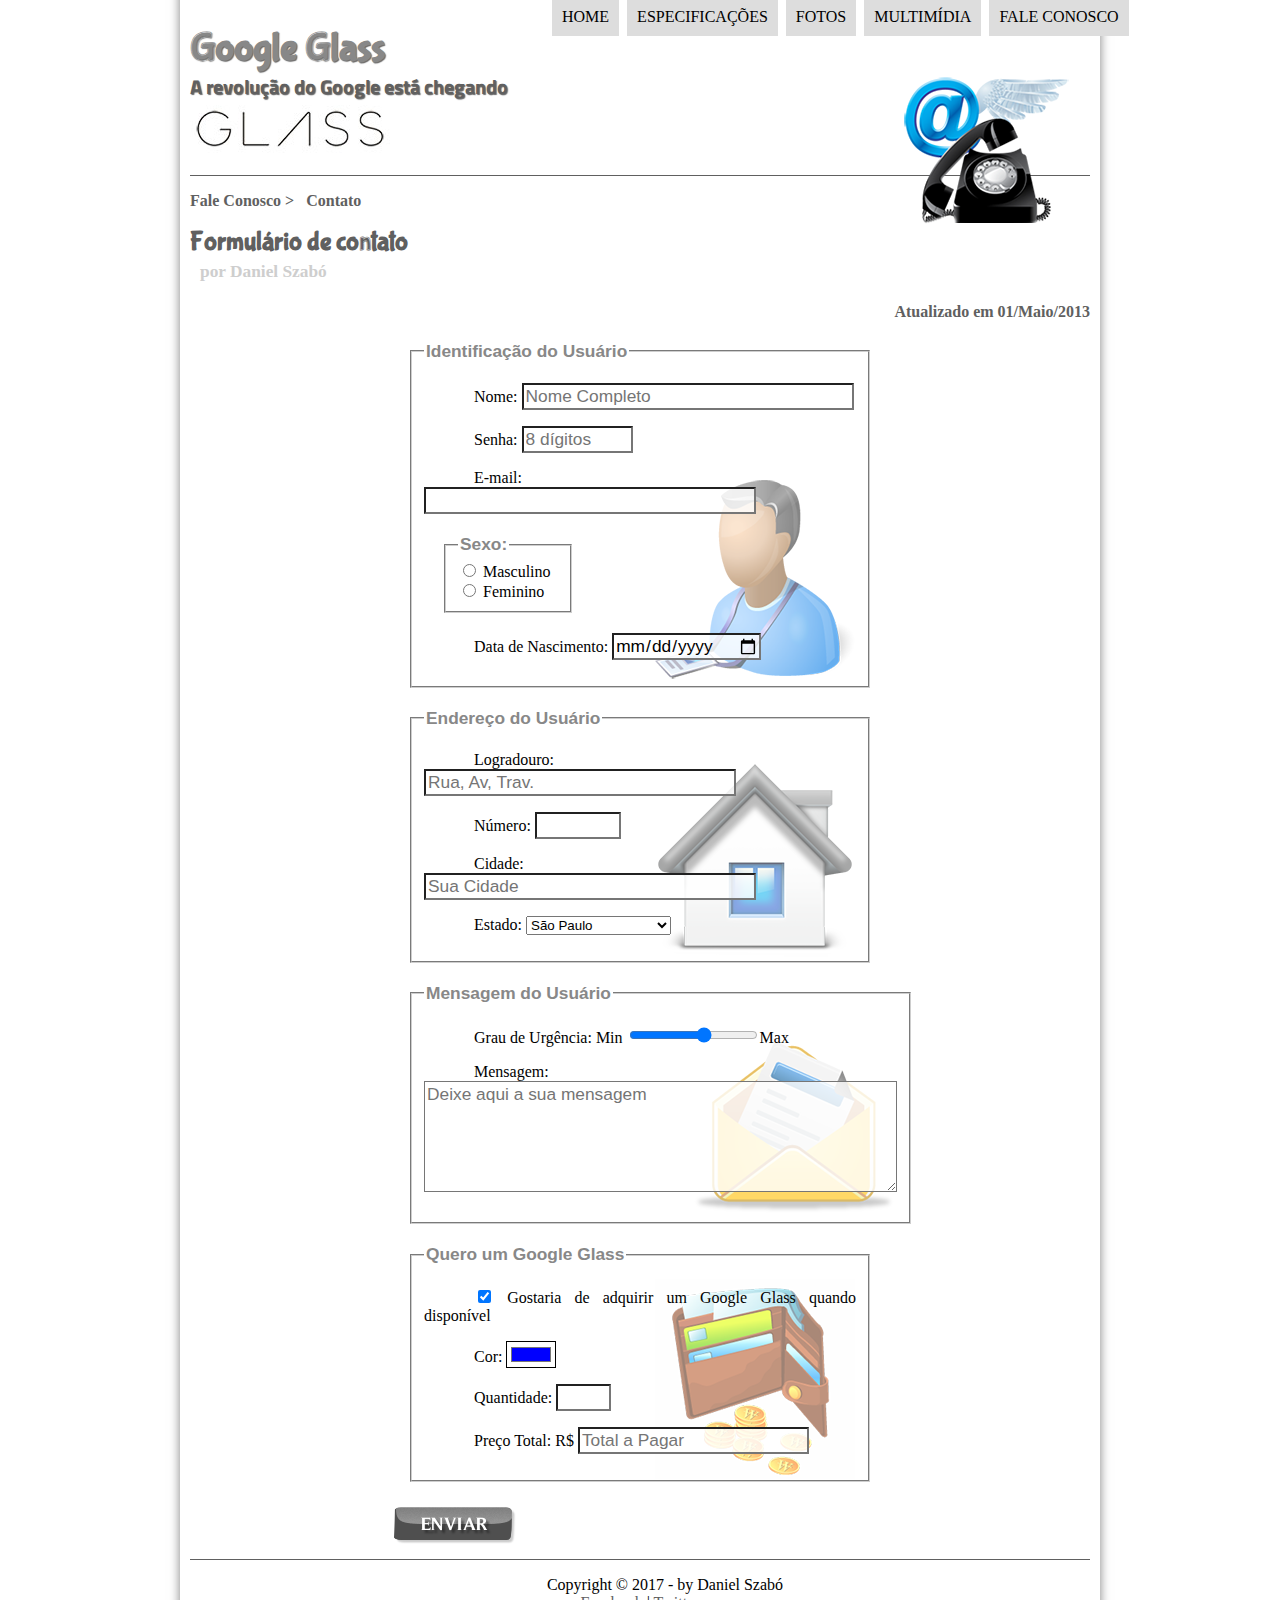
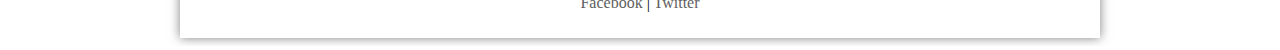
<file: fale-conosco.html>
<!DOCTYPE html>
<html lang="pt-br">
    <head>
        <meta charset="UTF-8"/>
        <title>Tudo Sobre Google Glass</title>
        <link rel="stylesheet" href="_css/estilo.css"/><!--Link para outro arquivo-->
        <link rel="stylesheet" href="_css/form.css"/><!--Link para outro arquivo-->
        <script src="_javascript/funcoes.js"></script>
        <script>
            function cal_total(){
                var qtd = parseInt(document.getElementById('cQtd').value);
                document.getElementById('cTot').value = qtd * 1500;
            }
        </script>
    </head>

    <body>
        <div id="interface">
            <header id="cabecalho">
                <hgroup>
                    <h1>Google Glass</h1>
                    <h2>A revolução do Google está chegando</h2>
                </hgroup>
                <img id= "icone" src="_imagens/contato.png"/>
                
                <nav id="menu">
                    <h1>Menu Principal</h1>
                    <ul type="disc">
                        <li onmouseover="mudaFoto('_imagens/home.png')" onmouseout="mudaFoto('_imagens/contato.png')"><a href="index.html">Home</a></li><!--tag "a" é link para outra página-->
                        <li onmouseover="mudaFoto('_imagens/especificacoes.png')" onmouseout="mudaFoto('_imagens/contato.png')"><a href="specs.html">Especificações</a></li>
                        <li onmouseover="mudaFoto('_imagens/fotos.png')" onmouseout="mudaFoto('_imagens/contato.png')"><a href="fotos.html">Fotos</a></li>
                        <li onmouseover="mudaFoto('_imagens/multimidia.png')" onmouseout="mudaFoto('_imagens/contato.png')"><a href="multimidia.html">Multimídia</a></li>  
                        <li onmouseover="mudaFoto('_imagens/contato.png')" onmouseout="mudaFoto('_imagens/contato.png')"><a href="fale-conosco.html">Fale conosco</a></li>
                    </ul>
                </nav>
            </header>
            <section id="corpo-full">
                <article id="noticia-principal">
                    <header id="cabecalho-artigo">
                        <hgroup id="titulos">
                            <h3>Fale Conosco > &nbsp; Contato</h3>
                            <h1>Formulário de contato</h1>
                            <h2>por Daniel Szabó</h2>
                            <h3 class="direita">Atualizado em 01/Maio/2013</h3>
                        </hgroup>
                    </header>
                </article>
            </section> 
            <form method="post" id="fContato" action="mailto:contato@contato.com.br" oninput="cal_total();">        
                <fieldset id="usuario">
                    <legend>Identificação do Usuário</legend>
                    <p><label for="cNome">Nome:</label>
                    <input type="text" name="tNome" id="cNome" size ="30" maxlength="30" placeholder="Nome Completo"/></p>
                    <p><label for="cSenha">Senha:</label>
                    <input type="password" name="tSenha" id="cSenha" size="8" placeholder="8 dígitos"/></p>
                    <p><label for="cMail">E-mail:</label>
                    <input type="email" name= "tMail" id="cMail" size="30" maxlength="40"/></p>
                    <fieldset id="sexo">
                        <legend>Sexo:</legend>
                            <input type="radio" name="tSexo" id="cMasc" /> <label for="cMasc">Masculino</label><br/>
                            <input type="radio"  name="tSexo" id="cFem" /> <label for="cFem">Feminino</label>
                    </fieldset>
                    <p><label for="cNasc">Data de Nascimento:</label>
                    <input type="date" name="tNasc" id="cNasc"/></p>
                </fieldset>

                <fieldset id="endereco">
                    <legend>Endereço do Usuário</legend>
                    <p><label for="cRua">Logradouro:</label>
                        <input type="text" name="tRua" id="cRua" size="28" maxlength="80" placeholder="Rua, Av, Trav."/></p>
                    <p><label for="cNum">Número:</label>
                    <input type="number" name="tNum" id="cNum" min="0" max="9999"/></p>
                    <p><label for="cCid">Cidade:</label>
                    <input type="text" name="tCid" id="cCid" size="30" placeholder="Sua Cidade" list="cidades"></p>
                    <datalist id="cidades">
                        <option value="Rio de Janeiro"></option>
                        <option value="Nova Iguaçu"></option>
                        <option value="Niterói"></option>
                        <option value="Belford Roxo"></option>
                    </datalist>
                    <p><label for="cEst">Estado:</label>
                    <select name="tEst" id="cEst">
                        <option value="AC">Acre</option>
                        <option value="AL">Alagoas</option>
                        <option value="AP">Amapá</option>
                        <option value="AM">Amazonas</option>
                        <option value="BA">Bahia</option>
                        <option value="CE">Ceará</option>
                        <option value="DF">Distrito Federal</option>
                        <option value="ES">Espírito Santo</option>
                        <option value="GO" >Goiás</option>
                        <option value="MA">Maranhão</option>
                        <option value="MT">Mato Grosso</option>
                        <option value="MS">Mato Grosso do Sul</option>
                        <option value="MG">Minas Gerais</option>
                        <option value="PA">Pará</option>
                        <option value="PB">Paraíba</option>
                        <option value="PR">Paraná</option>
                        <option value="PE">Pernambuco</option>
                        <option value="PI">Piauí</option>
                        <option value="RJ">Rio de Janeiro</option>
                        <option value="RN">Rio Grande do Norte</option>
                        <option value="RS">Rio Grande do Sul</option>
                        <option value="RO">Rondônia</option>
                        <option value="RR">Roraima</option>
                        <option value="SC">Santa Catarina</option>
                        <option selected value="SP">São Paulo</option>
                        <option value="SE">Sergipe</option>
                        <option value="TO">Tocantins</option>
                    </select></p>
                </fieldset>

                <fieldset id="mensagem">
                    <legend>Mensagem do Usuário</legend>
                    <p><label for="cUrg">Grau de Urgência: Min</label>
                    <input type="range" name="tUrg" id="cUrg" min="0" max="10" step="2"/>Max</p>
                    <p><label for="cMsg">Mensagem:</label>
                    <textarea name="tMsg" id="cMsg" cols="45" rows="5" placeholder="Deixe aqui a sua mensagem"></textarea></p>
                </fieldset>

                <fieldset id="pedido">
                    <legend>Quero um Google Glass</legend>
                    <p><input type="checkbox" name="tPed" id="cPad" checked/>
                    <label for="cPad">Gostaria de adquirir um Google Glass quando disponível</label></p>
                    <p><label for="cCor">Cor:</label>
                    <input type="color" name="tCor" id="cCor" value="#0000FF"/></p>
                    <p><label for="cQtd">Quantidade:</label>
                    <input type="number" name="tQtd" id="cQtd" min="0" max="5"/></p>
                    <p><label for="cTot">Preço Total: R$</label>
                    <input type="text" name="tTot" id="cTot" placeholder="Total a Pagar" readonly/></p>
                </fieldset>
                <input type="image" name="tEnviar" src="_imagens/botao-enviar.png"/>
            </form>
            <footer id="rodape">
                <p>Copyright &copy; 2017 - by Daniel Szabó<br/>
                <a href="http://facebook.com.br" target="_blank">Facebook</a> |
                <a href="http://twitter.com.br" target="_blank">Twitter</a></p>
            </footer>
        </div> 
    </body>
</html>
</file>
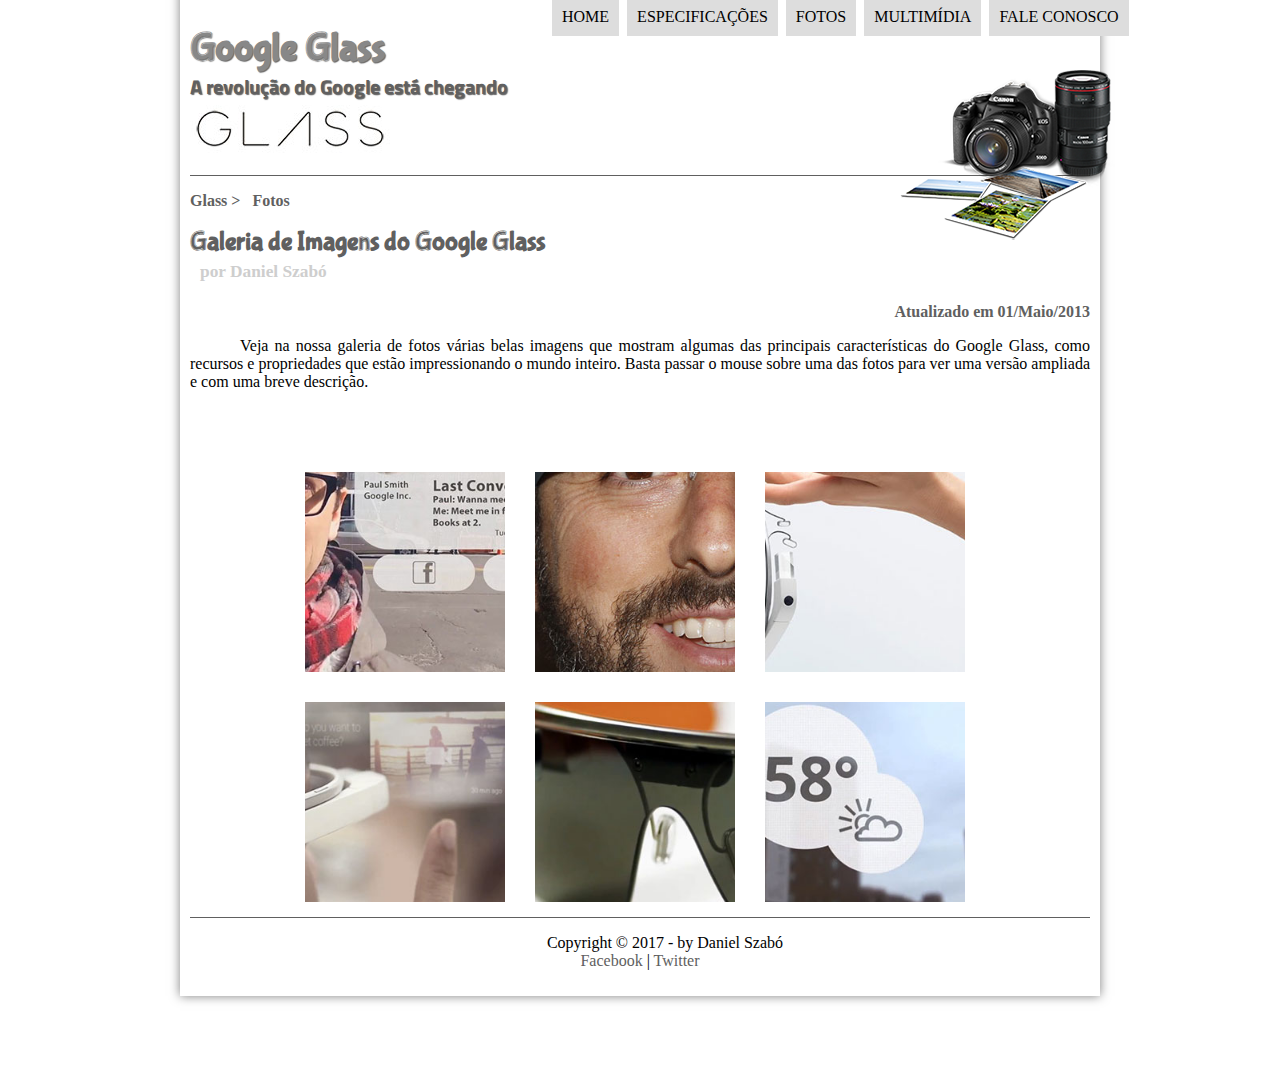
<file: fotos.html>
<!DOCTYPE html>
<html lang="pt-br">
    <head>
        <meta charset="UTF-8"/>
        <title>Tudo Sobre Google Glass</title>
        <link rel="stylesheet" href="_css/estilo.css"/><!--Link para outro arquivo-->
        <link rel="stylesheet" href="_css/fotos.css"/><!--Link para outro arquivo-->
    </head>
    <script src="_javascript/funcoes.js"></script>
    <body>
        <div id="interface">
            <header id="cabecalho">
                <hgroup>
                    <h1>Google Glass</h1>
                    <h2>A revolução do Google está chegando</h2>
                </hgroup>
                <img id= "icone" src="_imagens/fotos.png"/>
                
                <nav id="menu">
                    <h1>Menu Principal</h1>
                    <ul type="disc">
                        <li onmouseover="mudaFoto('_imagens/home.png')" onmouseout="mudaFoto('_imagens/fotos.png')"><a href="index.html">Home</a></li><!--tag "a" é link para outra página-->
                        <li onmouseover="mudaFoto('_imagens/especificacoes.png')" onmouseout="mudaFoto('_imagens/fotos.png')"><a href="specs.html">Especificações</a></li>
                        <li onmouseover="mudaFoto('_imagens/fotos.png')" onmouseout="mudaFoto('_imagens/fotos.png')"><a href="fotos.html">Fotos</a></li>
                        <li onmouseover="mudaFoto('_imagens/multimidia.png')" onmouseout="mudaFoto('_imagens/fotos.png')"><a href="multimidia.html">Multimídia</a></li>  
                        <li onmouseover="mudaFoto('_imagens/contato.png')" onmouseout="mudaFoto('_imagens/fotos.png')"><a href="fale-conosco.html">Fale conosco</a></li>
                    </ul>
                </nav>
            </header>
            <section id="corpo-full">
                <article id="noticia-principal">
                    <header id="cabecalho-artigo">
                        <hgroup id="titulos">
                            <h3>Glass > &nbsp; Fotos</h3>
                            <h1>Galeria de Imagens do Google Glass</h1>
                            <h2>por Daniel Szabó</h2>
                            <h3 class="direita">Atualizado em 01/Maio/2013</h3>
                        </hgroup>
                    </header>
                </article>
            </section>         
             <p>Veja na nossa galeria de fotos várias belas imagens que mostram algumas das principais características do Google Glass, como recursos e propriedades que estão impressionando o mundo inteiro. Basta passar o mouse sobre uma das fotos para ver uma versão ampliada e com uma breve descrição.</p>
            <ul id="album-fotos">
                <li id="foto01"><span>Agenda e lembretes</span></li>
                <li id="foto02"><span>Sergey Brin usando o Glass</span></li>
                <li id="foto03"><span>Leve e compacto</span></li>
                <li id="foto04"><span>Sensação de uma tela de 50"</span></li>
                <li id="foto05"><span>Vários tipos de lente</span></li>
                <li id="foto06"><span>Informações importantes</span></li>
            </ul>

            <footer id="rodape">
                <p>Copyright &copy; 2017 - by Daniel Szabó<br/>
                <a href="http://facebook.com.br" target="_blank">Facebook</a> |
                <a href="http://twitter.com.br" target="_blank">Twitter</a></p>
            </footer>
        </div> 
    </body>
</html>
</file>
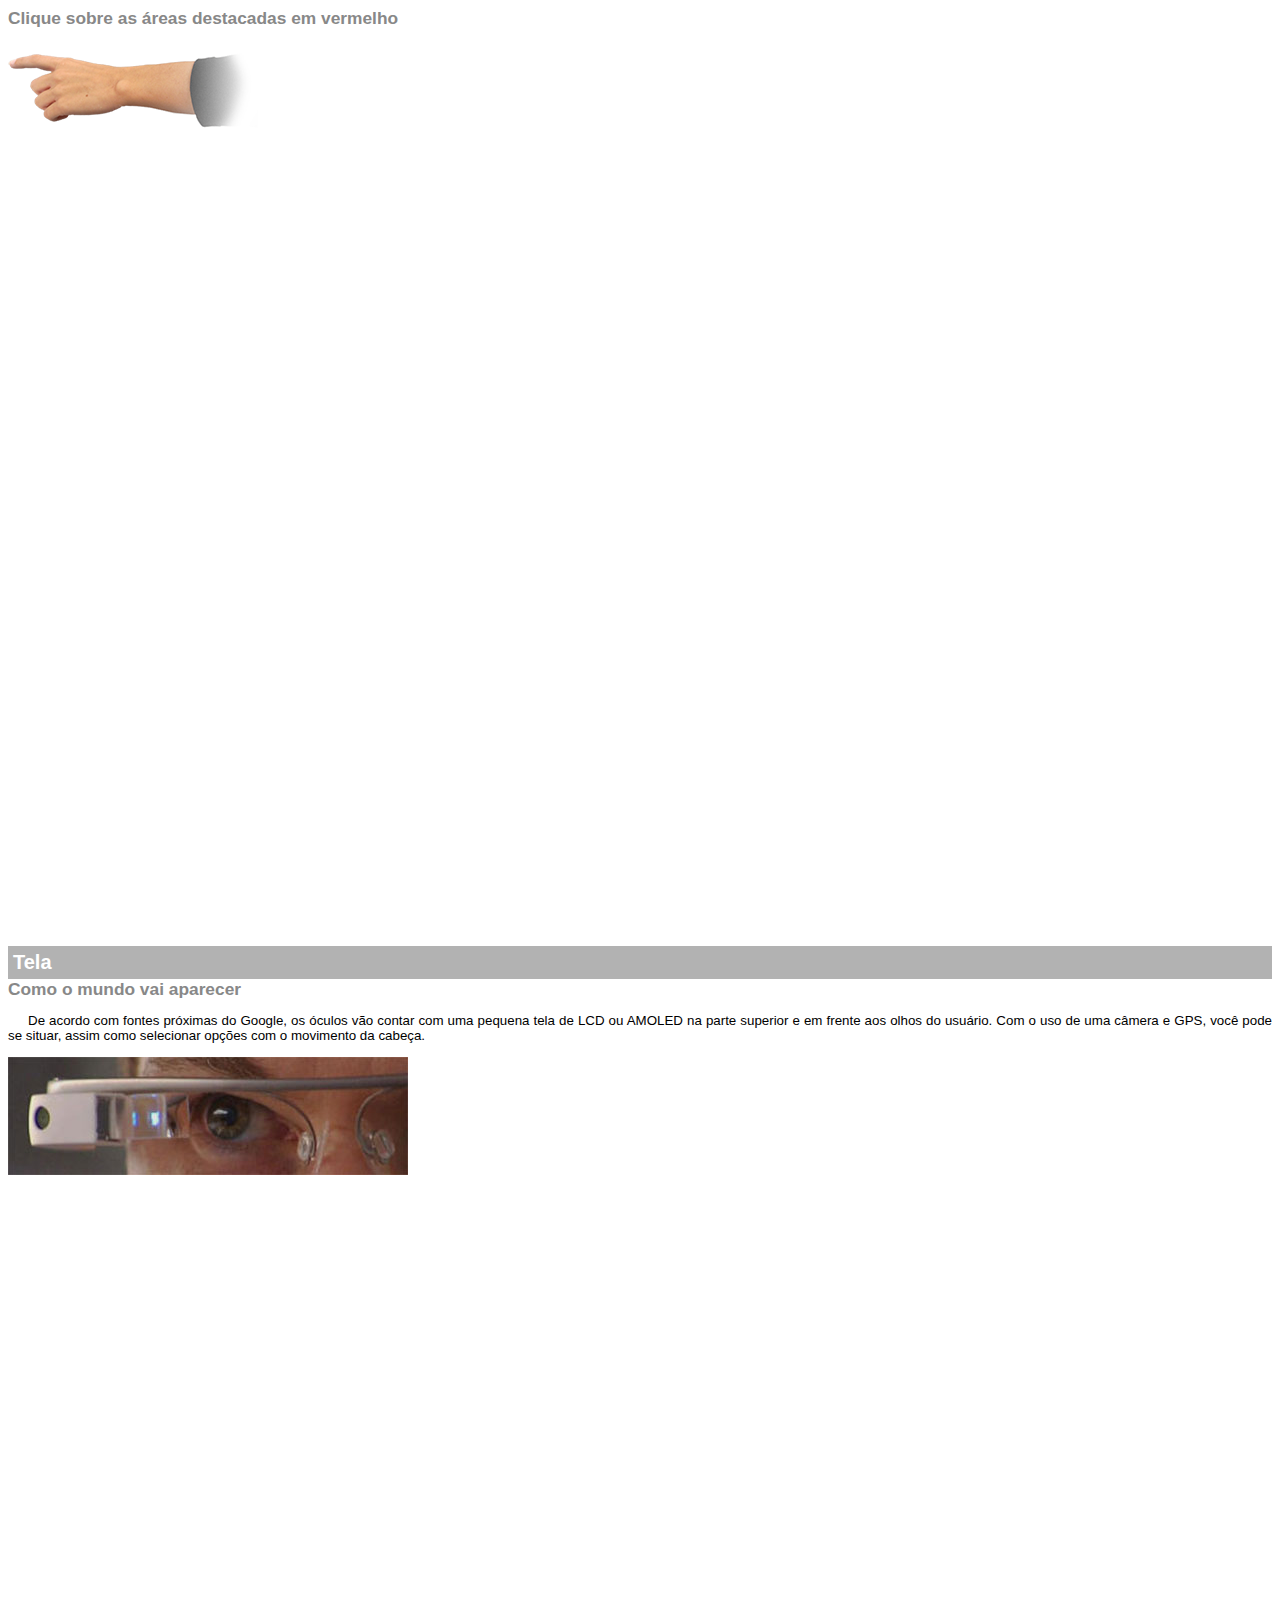
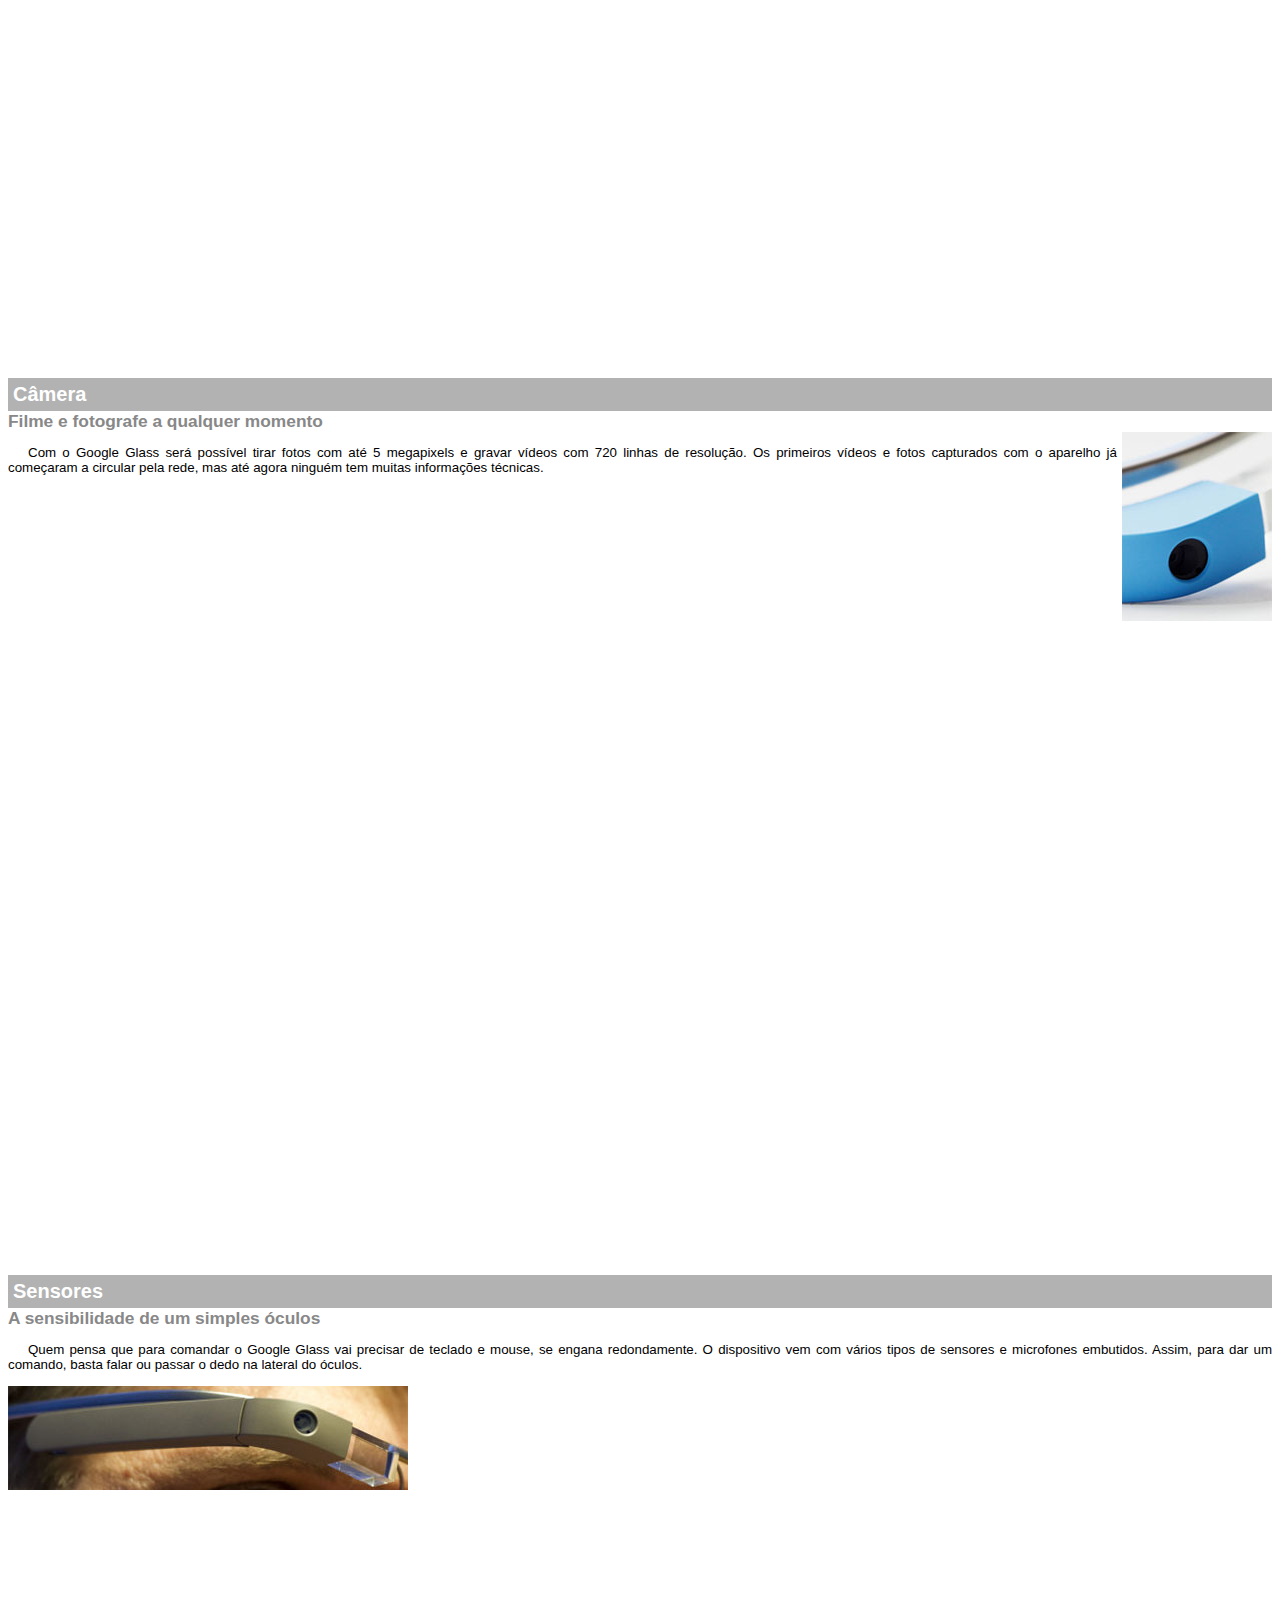
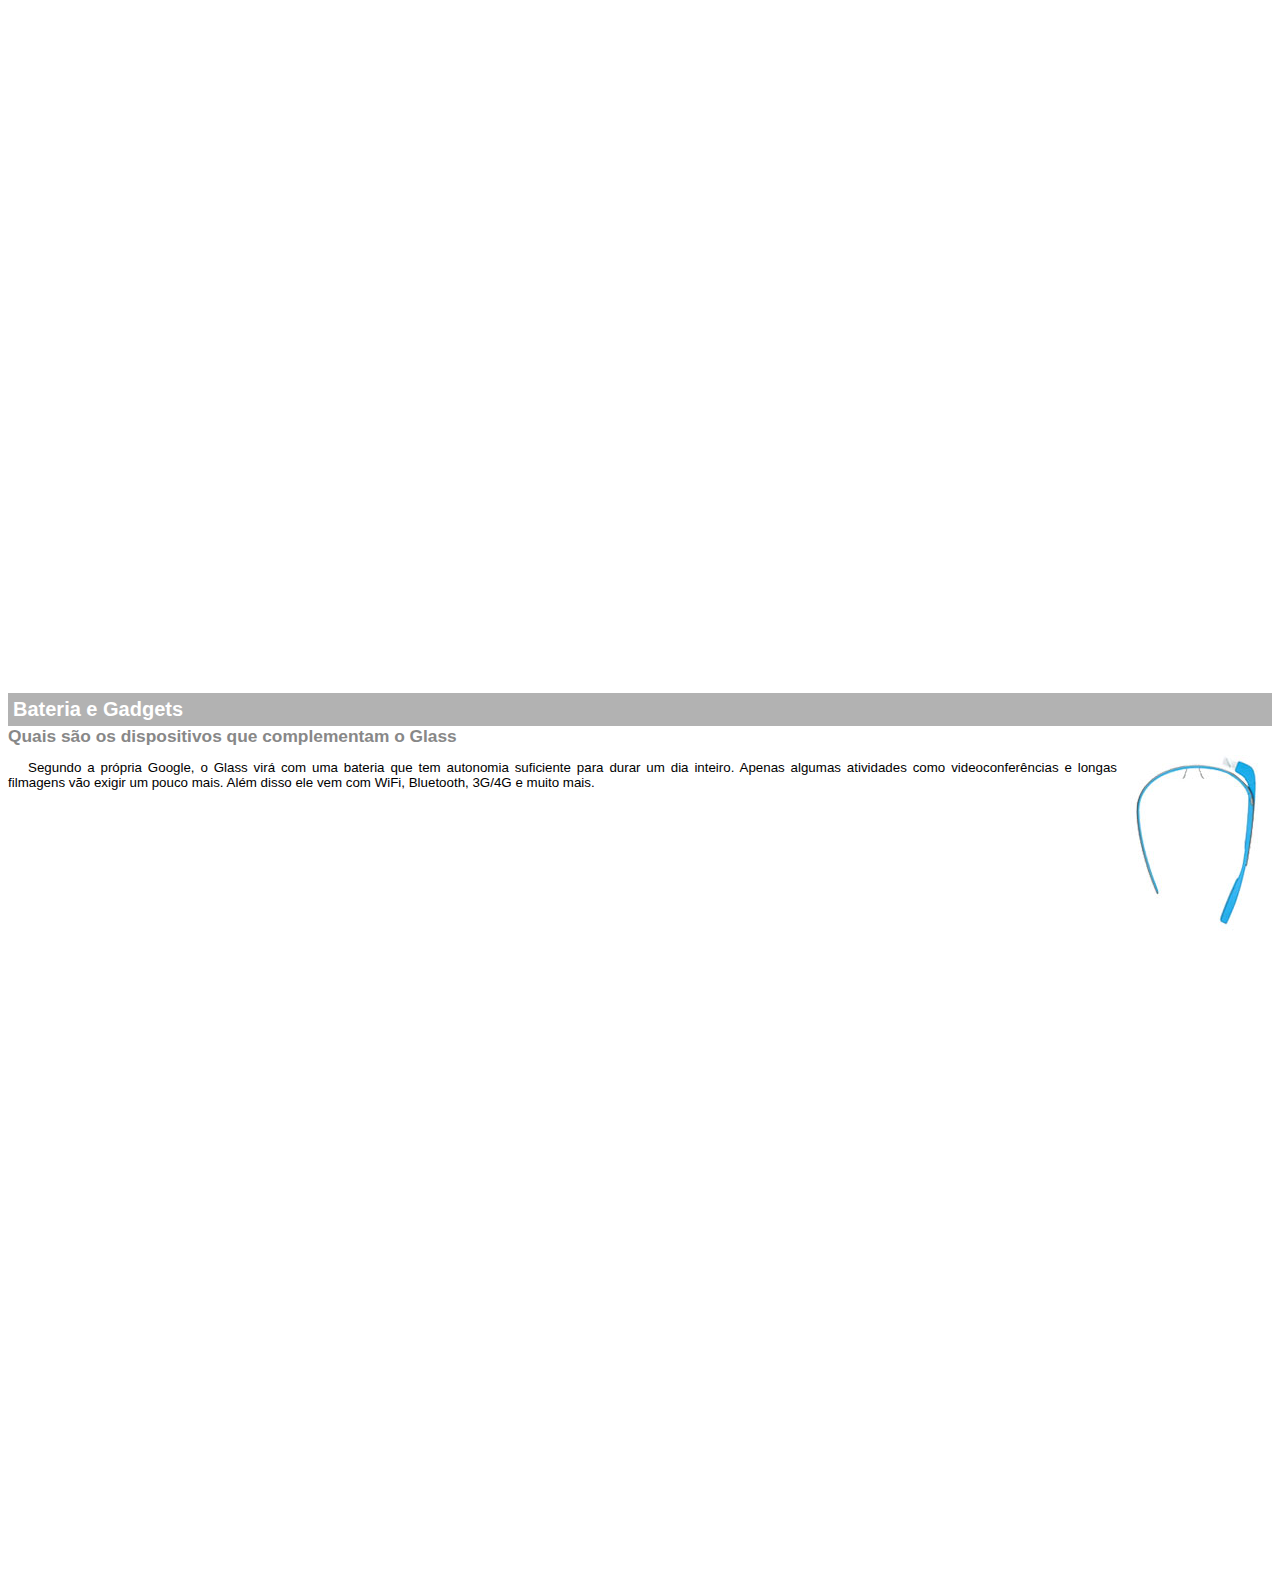
<file: google-glass.html>
<!DOCTYPE html>
<html lang="pt-br">
    <head>
        <meta charset="utf-8"/>
        <title>informações sobre Google Glass</title>
        <style>
            body{
                font-family: Arial;
                font-size: 10pt;
            }
            p{
                text-align: justify;
                text-indent: 20px;
            }
            article h1{
                font-size: 15pt;
                color:#ffffff;
                background-color: rgba(0, 0, 0, .3);
                padding: 5px;
                margin: 0px;
            }
            article h2{
                font-size: 13pt;
                color:#888888;
                margin: 0px;
            }
            article{
                margin-bottom: 800px;
            }
            img.img-dir{
                display: block;
                float: right;
                margin-left: 5px;
            }
        </style>
  </head>
  <body>
    <article id= "topo">
        <header>
            <h2>Clique sobre as áreas destacadas em vermelho</h2>
        </header>
        <img src= "_imagens/mao.png" alt="Mão apontando para a esquerda"/>
    </article>

    <article id = "tela">
        <header>
            <h1>Tela</h1>
            <h2>Como o mundo vai aparecer</h2>
        </header>
        <p>De acordo com fontes próximas do Google, os óculos vão contar com uma pequena tela de LCD ou AMOLED na parte superior e em frente aos olhos do usuário. Com o uso de uma câmera e GPS, você pode se situar, assim como selecionar opções com o movimento da cabeça.</p>
        <img src= "_imagens/det-tela.jpg" alt="Tela do google glass"/>
    </article>

    <article id = "camera">
        <header>
            <h1>Câmera</h1>
            <h2>Filme e fotografe a qualquer momento</h2>
        </header>
        <img src= "_imagens/det-camera.jpg" class= "img-dir" alt="Câmera do google glass"/>
        <p>Com o Google Glass será possível tirar fotos com até 5 megapixels e gravar vídeos com 720 linhas de resolução. Os primeiros vídeos e fotos capturados com o aparelho já começaram a circular pela rede, mas até agora ninguém tem muitas informações técnicas.</p>
    </article>

    <article id = "sensores">
        <header>
            <h1>Sensores</h1>
            <h2>A sensibilidade de um simples óculos</h2>
        </header>
        <p>Quem pensa que para comandar o Google Glass vai precisar de teclado e mouse, se engana redondamente. O dispositivo vem com vários tipos de sensores e microfones embutidos. Assim, para dar um comando, basta falar ou passar o dedo na lateral do óculos.</p>
        <img src= "_imagens/det-touch.jpg" alt="Sensores do google glass"/>
    </article>

    <article id = "gadgets">
        <header>
            <h1>Bateria e Gadgets</h1>
            <h2>Quais são os dispositivos que complementam o Glass</h2>
        </header>
        <img src= "_imagens/det-bateria.jpg" class= "img-dir" alt="Bateria e Gadgets do google glass"/>
        <p>Segundo a própria Google, o Glass virá com uma bateria que tem autonomia suficiente para durar um dia inteiro. Apenas algumas atividades como videoconferências e longas filmagens vão exigir um pouco mais. Além disso ele vem com WiFi, Bluetooth, 3G/4G e muito mais.</p>
    </article>

  </body>
</html>
</file>
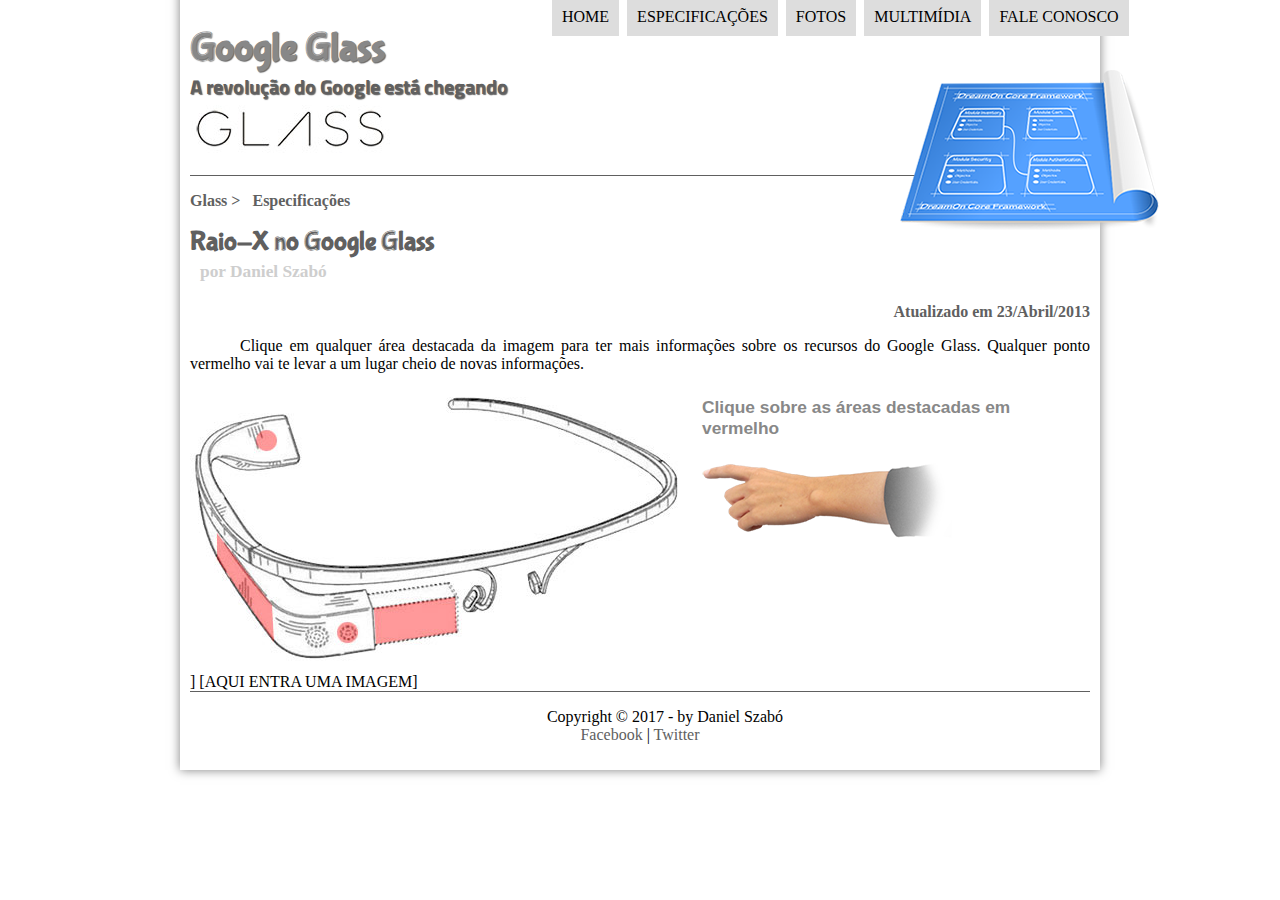
<file: specs.html>
<!DOCTYPE html>
<html lang="pt-br">
    <head>
        <meta charset="utf-8"/>
        <title>Tudo Sobre Google Glass</title>
        <link rel ="stylesheet" href="_css/estilo.css"/>
        <link rel ="stylesheet" href="_css/specs.css"/>
    </head>
    <script src="_javascript/funcoes.js"></script>
    <body>
        <div id="interface">
            <header id="cabecalho">
                <hgroup>
                    <h1>Google Glass</h1>
                    <h2>A revolução do Google está chegando</h2>
                </hgroup>
                <img id= "icone" src="_imagens/especificacoes.png"/>

                <nav id="menu">
                    <h1>Menu Principal</h1>
                    <ul type="disc">
                        <li onmouseover="mudaFoto('_imagens/home.png')" onmouseout="mudaFoto('_imagens/especificacoes.png')"><a href="index.html">Home</a></li>
                        <li onmouseover="mudaFoto('_imagens/especificacoes.png')" onmouseout="mudaFoto('_imagens/especificacoes.png')"><a href="specs.html">Especificações</a></li>
                        <li onmouseover="mudaFoto('_imagens/fotos.png')" onmouseout="mudaFoto('_imagens/especificacoes.png')"><a href="fotos.html">Fotos</a></li>
                        <li onmouseover="mudaFoto('_imagens/multimidia.png')" onmouseout="mudaFoto('_imagens/especificacoes.png')"><a href ="multimidia.html">Multimídia</a></li>
                        <li onmouseover="mudaFoto('_imagens/contato.png')" onmouseout="mudaFoto('_imagens/especificacoes.png')"><a href="fale-conosco.html">Fale Conosco</a></li>
                    </ul>
                </nav>
            </header>
            <section id="corpo-full">
                <article id="noticia-principal">
                    <header id="cabecalho-artigo">
                        <hgroup id="titulos">
                            <h3>Glass > &nbsp; Especificações</h3>
                            <h1>Raio-X no Google Glass</h1>
                            <h2>por Daniel Szabó</h2>
                            <h3 class="direita">Atualizado em 23/Abril/2013</h3>
                        </hgroup>
                    </header>
                <p>Clique em qualquer área destacada da imagem para ter mais informações sobre os recursos do Google Glass. Qualquer ponto vermelho vai te levar a um lugar cheio de novas informações.</p>
                <section id="conteudo">
                    <img src="_imagens/glass-esquema-marcado.jpg" usemap="#meumapa"/>
                    <map name="meumapa">
                        <area shape="rect" coords="179,202, 270,260" href="google-glass.html#tela" target="janela"/>
                        <area shape="circle" coords="158,243,12" href="google-glass.html#camera" target="janela"/>
                        <area shape="circle" coords="73,52,12" href="google-glass.html#gadgets" target="janela"/>
                        <area shape="poly" coords="23,143,83,216,84,249,27,169" href="google-glass.html#sensores" target="janela"/>
                    </map>
                    <iframe src="google-glass.html" name="janela" id="frame-spec" scrolling="no"></iframe>
                </section>]
[AQUI ENTRA UMA IMAGEM]
                </article>
            </section>
            <footer id="rodape">
                <p>Copyright &copy; 2017 - by Daniel Szabó<br/>
                <a href="http://facebook.com.br" target="_blank">Facebook</a> |
                <a href="http://twitter.com.br" target="_blank">Twitter</a></p>
            </footer>
        </div>
    </body>
</html>
</file>
<file: _css/estilo.css>
@charset "UTF-8";
@import url('https://fonts.googleapis.com/css?family=Titillium+Web');
@font-face{
    font-family: 'FonteLogo';
    src: url("../_fonts/bubblegum-sans-regular.otf");
}

body{
    font-family: Arial, sans-serif
    background-color: #dddddd;
    color: rgba(0,0,0,1);
}
div#interface{
    width: 900px;
    background-color: #ffffff;
    margin:-20px auto 0px auto;
    box-shadow: 0px 0px 10px rgba(0,0,0,.5);
    padding: 10px;
}
p{
    text-align: justify;
    text-indent: 50px;
}
a{
    color: #606060;
    text-decoration: none;
}
a:hover{
    text-decoration: underline;
}
header#cabecalho img#icone{
    position: absolute;
    left:900px ;
    top: 70px;
}
header#cabecalho{
    border-bottom: 1px #606060 solid;
    height: 150px;
    background: url("../_imagens/glass-logo-peq.jpg") no-repeat 0px 80px;
}

header#cabecalho h1{
    font-family: 'FonteLogo', sans-serif;
    font-size: 30pt;
    color: #888888;
    text-shadow: 1px 1px 1px rgba(0,0,0,.6);
    padding: 0px;
    margin-bottom: 0px;
}
header#cabecalho h2{
    font-family: 'Titillium Web', sans-serif;
    font-size: 15pt;
    color: #606060;
    text-shadow: 1px 1px 1px rgba(0,0,0,.6);
    padding: 0px;
    margin-top: 0px;
}
/*Formatação de imagens com legendas*/
figure.foto-legenda{
    position: relative;
    border:  8px solid white;
    box-shadow: 1px 1px 4px black;
}
figure.foto-legenda img{
    width: 100%;
    height: 100%;
}
figure.foto-legenda figcaption{
    opacity: 0;
    position: absolute;
    top: 0px;
    background-color: rgba(0,0,0,.4);
    color: white;
    width: 100%;
    height: 100%;
    padding: 10px;
    box-sizing: border-box;
    transition: opacity 1s;
}
figure.foto-legenda:hover figcaption{
    opacity: 1;
}
/*Formatação do menu*/
nav#menu{
    display: block;
}

nav#menu ul{
    list-style: none;
    text-transform: uppercase;
    position: absolute;/*Absolute livre para movimentar no site, relative preso dentro do container*/
    top: -20px;
    left: 510px;
}

nav#menu li{
    display: inline-block;
    background-color: #dddddd;
    padding: 10px;
    margin: 2px;
    /*Aumentar a compatibilidade com os navegadores, site prefixr*/
    webkit-transition: background-color 1s;
    moz-transition: background-color 1s;
    ms-transition: background-color 1s;
    o-transition: background-color 1s;
    transition: background-color 1s;

}

nav#menu li:hover{
    background-color: #606060;
}

nav#menu h1{
    display: none;
}

nav#menu a{
    color: #000000;
    text-decoration: none;
}

nav#menu a:hover{
    color: #ffffff;
    text-decoration: underline;
}

/*Formatação da divisão do site*/
section#corpo{
    display: block;
    width: 500px;   
    float: left;
    border-right: 1px #606060 solid;
    padding-right: 10px;
}

/*Formatação do artigo*/
article#noticia-principal h2{
    font-size: 13pt;
    color: #606060;
    background-color: #dddddd;
    padding: 5px 0px 5px 10px;
    margin: 10px 0px 10px 0px;
}
header#cabecalho-artigo h1{
    font-family: 'FonteLogo',sans-serif;
    font-size: 20pt;
    color: #606060;
    margin-bottom: 0px;
    margin-top: 0px;
}
header#cabecalho-artigo h2{
    font-size: 13pt;
    color: #cecece;
    background-color: #ffffff;
    margin: 0px;
}
header#cabecalho-artigo h3{
    font-size: 12pt;
    color: #606060;
}
.direita{
    text-align: right;
}

/*Formatação da tabela*/
table#tabelaspec{
    border: 1px solid #606060; 
    border-spacing: 0px;
    margin-left: auto;
    margin-right: auto;
}
table#tabelaspec td{
    border: 1px solid #606060;
    padding: 10px;
    text-align: center;
    vertical-align: middle;
}
table#tabelaspec td.ce{
    color: #ffffff;
    background-color: #606060;
    vertical-align: top;
    font-weight: bold;
}

table#tabelaspec td.cd{
    background-color: #cecece;
}

table#tabelaspec caption{
    color: #888888;
    font-size: 13pt;
    font-weight: bolder;
}

table#tabelaspec span{
   display: block;
   float: right;
   color: #000000;
   font-size: 8pt;
   margin-top: 10px; 
}
aside#lateral{
    display: block;
    width: 350px;
    float: right;
    background-color: #dddddd;
    padding: 10px;
    margin-top: 10px;
    box-shadow: 2px 2px 2px rgba(0, 0, 0, .5);
}
aside#lateral h1{
    font-family: 'FonteLogo', sans-serif;
    font-size: 13pt;
    color: #606060;
    margin-top: 0px;
}
aside#lateral h2{
    background-color: #606060;
    font-size: 13pt;
    color: #ffffff;
    padding: 5px;
}
footer#rodape{
    border-top: 1px #606060 solid;
    clear: both;
}
footer#rodape p{
    text-align: center;
}

/*Formatação dos vídeos*/
video#video1{
    display: block;
    position: relative;
    width: 500px;
}
video#video2{
    display: block;
    position: relative;
    width: 350px;
}
</file>
<file: _css/form.css>
@charset "UTF-8";
form{
    width: 500px;
    margin: auto;
}
input, textarea{
    font-family: sans-serif;
    font-weight: normal;
    font-size: 13pt;
    background-color: rgba(255,255,255, .8)
}
input:hover, textarea:hover{
    background-color: #dddddd;
}
legend{
    color: #888888;
    font-weight: bold;
    font-family: sans-serif;
    font-size: 13pt;
}
fieldset{
    border-color: #cecece;
    margin: 20px;
}
fieldset#sexo{
    width: 100px;
}
fieldset#usuario{
    background: url("../_imagens/icone-contato.png") no-repeat 95% 95%;
}
fieldset#endereco{
    background: url("../_imagens/icone-endereco.png") no-repeat 95% 95%;
}
fieldset#mensagem{
    background: url("../_imagens/icone-mensagem.png") no-repeat 95% 95%;
}
fieldset#pedido{
    background: url("../_imagens/icone-pagamento.png") no-repeat 95% 95%;

}
</file>
<file: _css/fotos.css>
@charset "UTF-8";
ul#album-fotos{
    width: 700px;
    margin: 0 auto;
    padding: 50px;
    overflow: none;
    list-style: none;
}
ul#album-fotos li{
    float: left;
    width: 200px;
    height: 200px;
    margin: 10px;
    border: 5px solid white;
    background-color: #ffffff;
    box-shadow: 1px, 1px, 3px rgba(0,0,0,.4);
    -webkit-transition: all 0.4s ease-in;
}
ul#album-fotos li span{
    opacity: 0;
    color: #ffffff;
    text-shadow: 1px 1px 1px #000000;
    background-color: rgba(0,0,0,.3);
    font-size: 9pt;
    line-height: 370px;
    padding: 5px;
}
ul#album-fotos li:hover{
    -webkit-transform: scale(1.5);
}
ul#album-fotos li:hover span{
    opacity: 1;
}
ul#album-fotos li#foto01{
    background: url('../_imagens/galeria-01.jpg') no-repeat;
    background-position: 50% 50%;
    background-size: 400px 400px;
    background-color: #ffffff;
}
ul#album-fotos li#foto01:hover{
    background-position: 0px 0px;
    background-size: 200px;
}
ul#album-fotos li#foto02{
    background: url('../_imagens/galeria-02.jpg') no-repeat;
    background-position: 50% 50%;
    background-size: 400px 400px;
    background-color: #ffffff;
}
ul#album-fotos li#foto02:hover{
    background-position: 0px 0px;
    background-size: 200px;
}
ul#album-fotos li#foto03{
    background: url('../_imagens/galeria-03.jpg') no-repeat;
    background-position: 50% 50%;
    background-size: 400px 400px;
    background-color: #ffffff;
}
ul#album-fotos li#foto03:hover{
    background-position: 0px 0px;
    background-size: 200px;
}
ul#album-fotos li#foto04{
    background: url('../_imagens/galeria-04.jpg') no-repeat;
    background-position: 50% 50%;
    background-size: 400px 400px;
    background-color: #ffffff;
}
ul#album-fotos li#foto04:hover{
    background-position: 0px 0px;
    background-size: 200px;
}
ul#album-fotos li#foto05{
    background: url('../_imagens/galeria-05.jpg') no-repeat;
    background-position: 50% 50%;
    background-size: 400px 400px;
    background-color: #ffffff;
}
ul#album-fotos li#foto05:hover{
    background-position: 0px 0px;
    background-size: 200px;
}
ul#album-fotos li#foto06{
    background: url('../_imagens/galeria-06.jpg') no-repeat;
    background-position: 50% 50%;
    background-size: 400px 400px;
    background-color: #ffffff;
}
ul#album-fotos li#foto06:hover{
    background-position: 0px 0px;
    background-size: 200px;
}
</file>
<file: _css/specs.css>
@charset "UTF-8";

section#conteudo{
    width: 1000px;
    margin: auto;
}
iframe#frame-spec{
    width: 400px;
    height: 280px;
    border: none;
    overflow: hidden;
}
iframe#frame-spec::-webkit-scrollbar{
    display: none;
}
</file>
